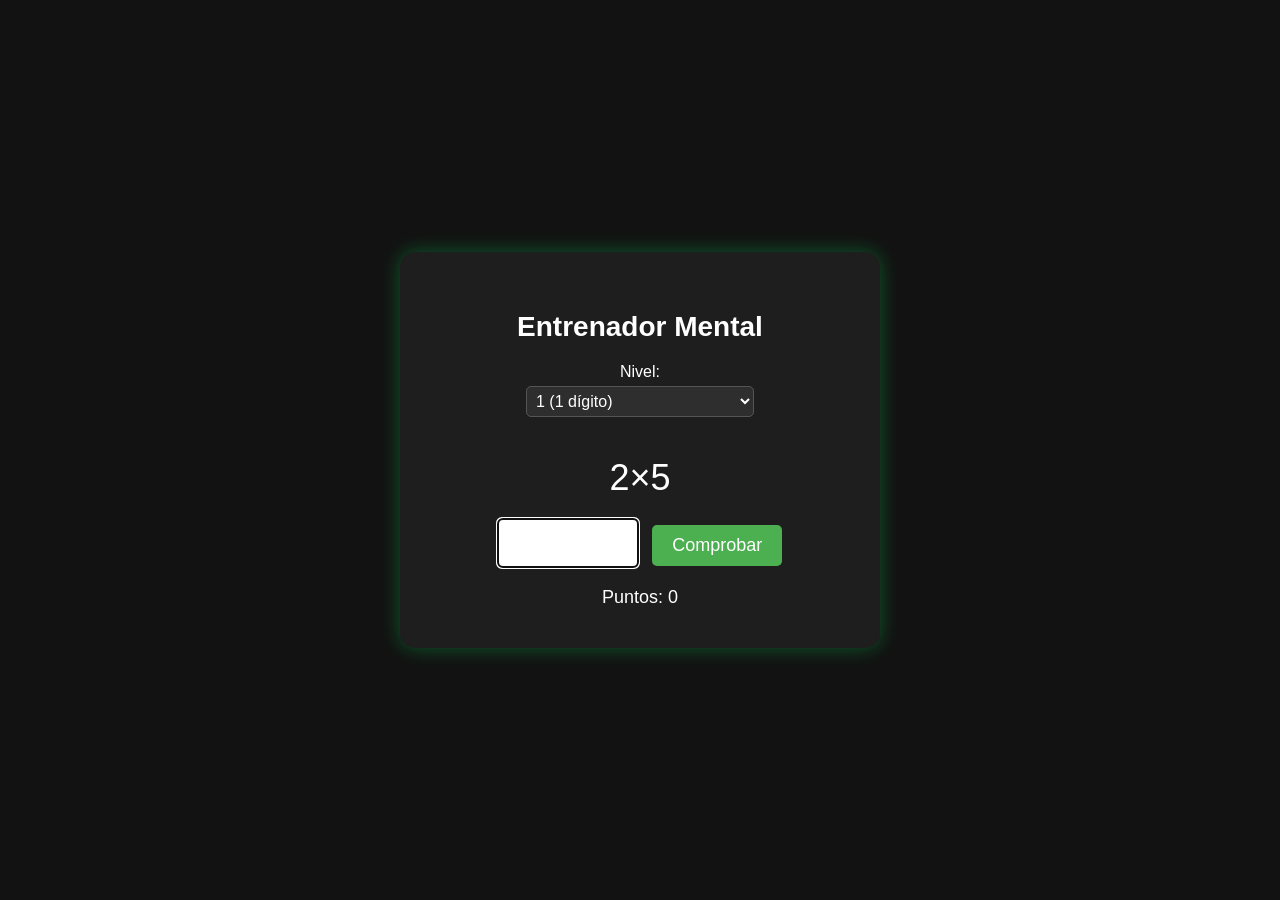
<file: index.html>
<!DOCTYPE html>
<html lang="es">
<head>
  <meta charset="UTF-8" />
  <meta name="viewport" content="width=device-width, initial-scale=1.0"/>
  <title>Entrenador Mental</title>
  <link rel="stylesheet" href="style.css"/>
</head>
<body>
  <div class="container">
    <h1>Entrenador Mental</h1>
    <label for="level">Nivel:</label>
    <select id="level">
      <option value="1">1 (1 dígito)</option>
      <option value="2">2 (2 dígitos, sin decimales)</option>
      <option value="3">3 (2 dígitos, con decimales)</option>
    </select>

    <div id="operation" class="operation">Cargando...</div>

    <input type="text" id="answer" autocomplete="off" />
    <button id="check">Comprobar</button>

    <div id="mensaje" style="margin-top: 10px; font-size: 16px; color: red;"></div>

    <div id="score">Puntos: 0</div>
  </div>

  <script src="script.js"></script>
</body>
</html>
</file>
<file: style.css>
body {
  font-family: 'Segoe UI', Tahoma, Geneva, Verdana, sans-serif;
  background-color: #121212;
  color: #ffffff;
  display: flex;
  justify-content: center;
  align-items: center;
  height: 100vh;
  margin: 0;
}

.container {
  background-color: #1e1e1e;
  padding: 40px;
  border-radius: 15px;
  box-shadow: 0 0 20px rgba(0, 255, 100, 0.3);
  text-align: center;
  width: 90%;
  max-width: 400px;
}

h1 {
  font-size: 28px;
  margin-bottom: 20px;
  color: #ffffff;
}

label {
  font-size: 16px;
  display: block;
  margin-bottom: 5px;
}

select {
  font-size: 16px;
  padding: 5px;
  border-radius: 5px;
  margin-bottom: 20px;
  background-color: #2e2e2e;
  color: #ffffff;
  border: 1px solid #555;
}

#operation {
  font-size: 36px;
  margin: 20px 0;
}

input[type="text"] {
  font-size: 24px;
  padding: 10px;
  width: 120px;
  text-align: center;
  border: none;
  border-radius: 5px;
  margin-right: 10px;
  background-color: #ffffff;
  color: #000000;
}

button {
  font-size: 18px;
  padding: 10px 20px;
  background-color: #4CAF50;
  border: none;
  border-radius: 5px;
  color: white;
  cursor: pointer;
  transition: background-color 0.3s;
}

button:hover {
  background-color: #45a049;
}
#mensaje {
  color: #ff4c4c; /* rojo */
  margin-top: 10px;
  font-weight: bold;
  text-align: center;
}

#score {
  margin-top: 20px;
  font-size: 18px;
}
</file>
